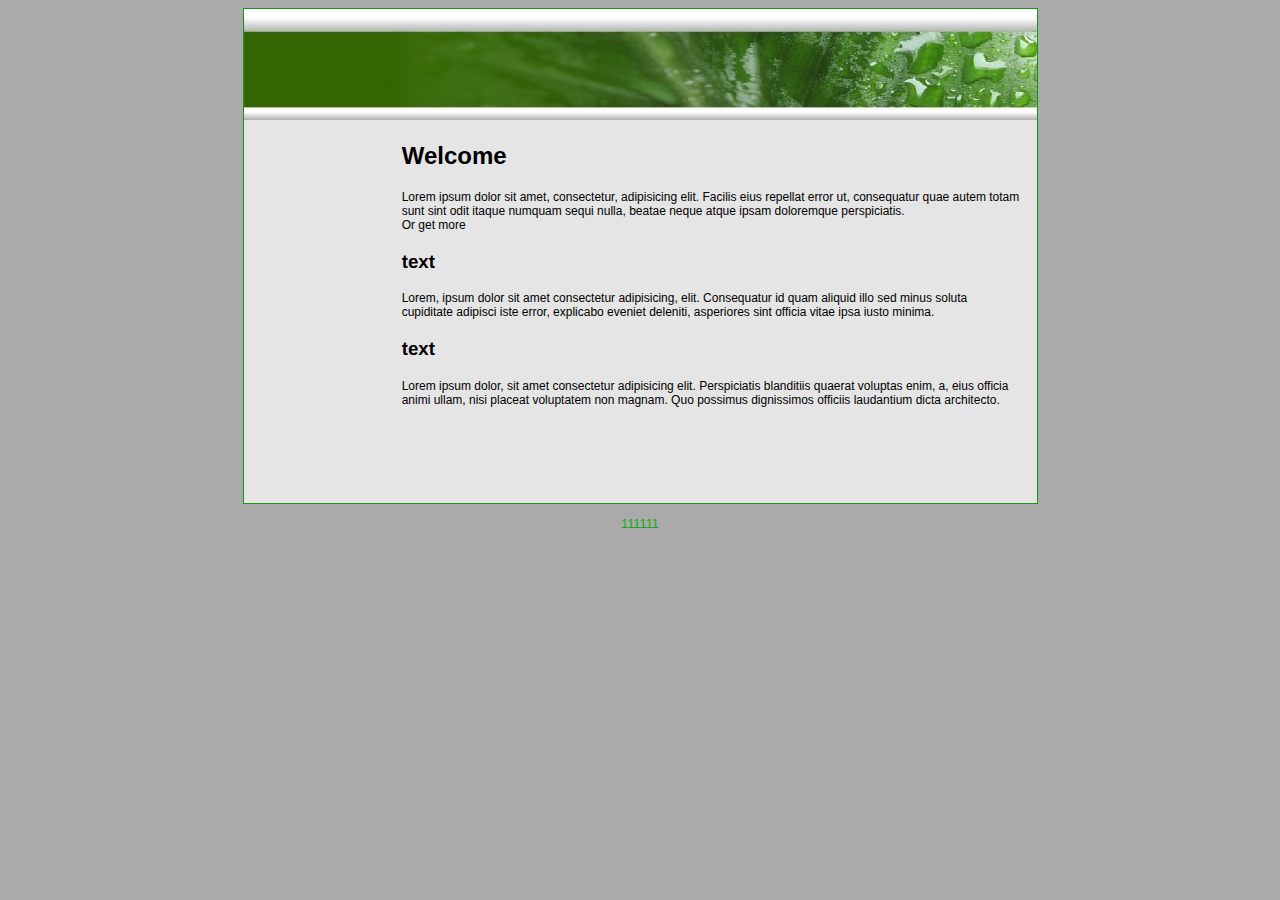
<file: old-home.htm>
<!DOCTYPE html>
<html lang="en">
<head>
	<meta charset="UTF-8">
	<meta name="viewport" content="width=device-width, initial-scale=1.0">
	<title>Document</title>
</head>
<body>
	
</body>
</html>
<head> 
<link href="css/co-parafix.css" rel="stylesheet" type="text/css">
</head> 
<body>
<table align=center border="0" cellpadding="0" cellspacing="0" class="tbl1" width="795">
  <tr> 
    <td colspan="4"></td>
  </tr>
  <tr valign="top"> 
    <td width="60%" height="91"><img src="img/single_pixel.gif" width="0" height="93"></td>
    <td width="40%" height="91" colspan="3" valign="top" align="center"> 

    </td>
  </tr>
  <tr> 
    <td colspan="3"  > 
  <tr> 
    <td valign="top" colspan="4"> 
      <table width="100%" border="0" cellspacing="15">
       <tr>
        <td width="17%" valign="top"><img src="img/single_pixel.gif" width="60" height="1"><br>
		<div id="navcontainer">
			
		</div>
	</td>
        <td width="100%"> 
        	<h2>Welcome</h2>
	
		<p>Lorem ipsum dolor sit amet, consectetur, adipisicing elit. Facilis eius repellat error ut, 
		consequatur quae autem totam sunt sint odit itaque numquam sequi nulla, beatae neque atque ipsam doloremque perspiciatis.</a><br>
		Or get more 
		</p>

		<h3>text</h3>
		<p>
		Lorem, ipsum dolor sit amet consectetur adipisicing, elit. Consequatur id quam aliquid illo sed minus soluta cupiditate adipisci iste error, explicabo eveniet deleniti, asperiores sint officia vitae ipsa iusto minima.
		</p>

		<h3>text</h3>
		<p>
		Lorem ipsum dolor, sit amet consectetur adipisicing elit. Perspiciatis blanditiis quaerat voluptas enim, a, eius officia animi ullam, nisi placeat voluptatem non magnam. Quo possimus dignissimos officiis laudantium dicta architecto.</p>
	</td>
       </tr>
      </table>
      <h2>&nbsp;</h2>
      </td>
  </tr>
</table>


<div style="font-size: 0.8em; text-align: center; margin-top: 1.0em; margin-bottom: 1.0em;">
<a>111111</a>
</div>
</body> 
</html>
</file>
<file: css/co-parafix.css>
body {
	font-family: verdana, helvetica, arial, sans-serif;
	margin: 0;
	padding: 0;
	background-color : #AAA;
	
}
.tbl1 
{ 
background: url('../img/back.jpg'); 
background-repeat: no-repeat; 
background-color : #e5e5e5;
margin-top:0.5em;
border: 1px solid #191;
} 
#navcontainer { width: 100%;}

#navcontainer ul
{
	margin-left: 0;	padding-left: 0;
	list-style-type: none;

	font-size: 85%;
	font-family: Arial, Helvetica, sans-serif;
}

#navcontainer a
{	display: block;
	width: 100%;
	padding: 0.25em;


	color: #191;text-decoration: none;
}
#navcontainer a:hover	{	border-bottom: 1px solid #777;color: green;}


p,main {
	font-family: Verdana, Arial, Helvetica, sans-serif;
	font-size: 75%;
	color: black;
}



a {
	font-family: Verdana, Arial, Helvetica, sans-serif;
	color: #1A1;
}
a:visited {
	color: #141;
}
</file>
